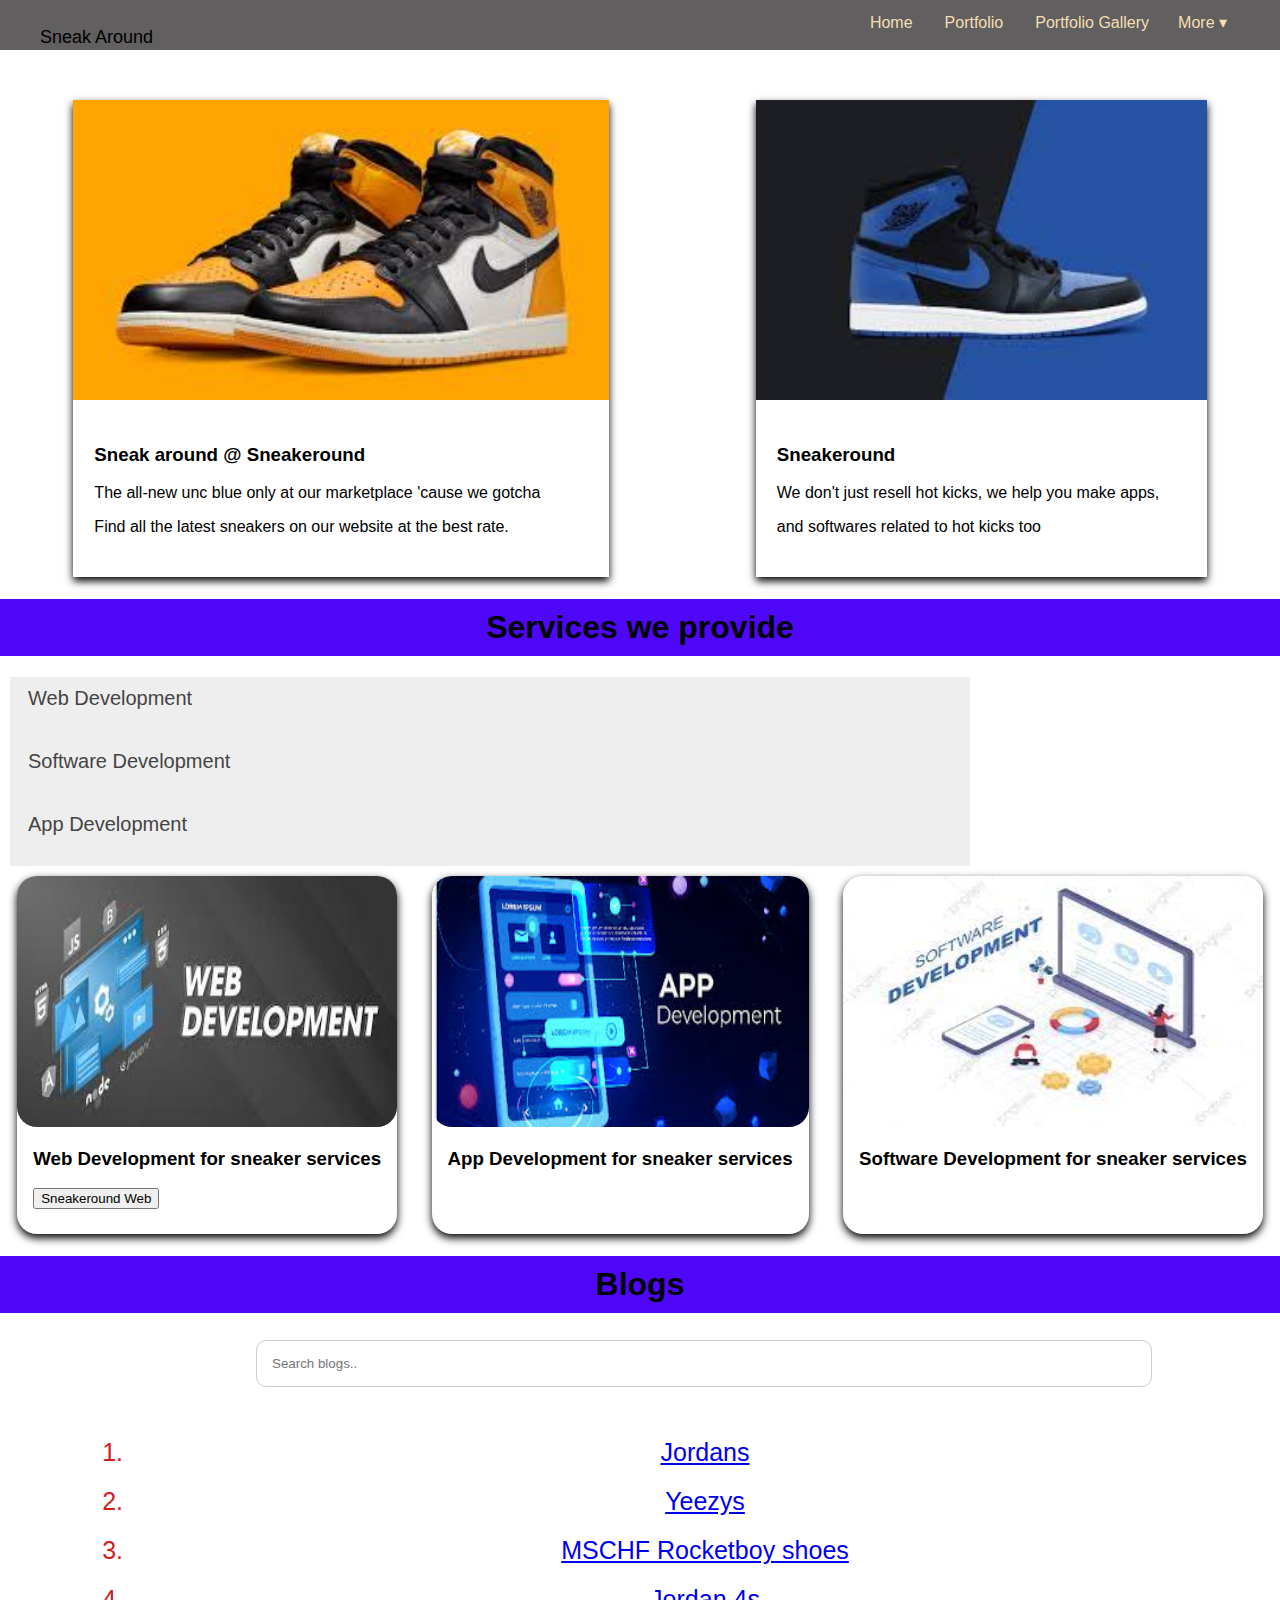
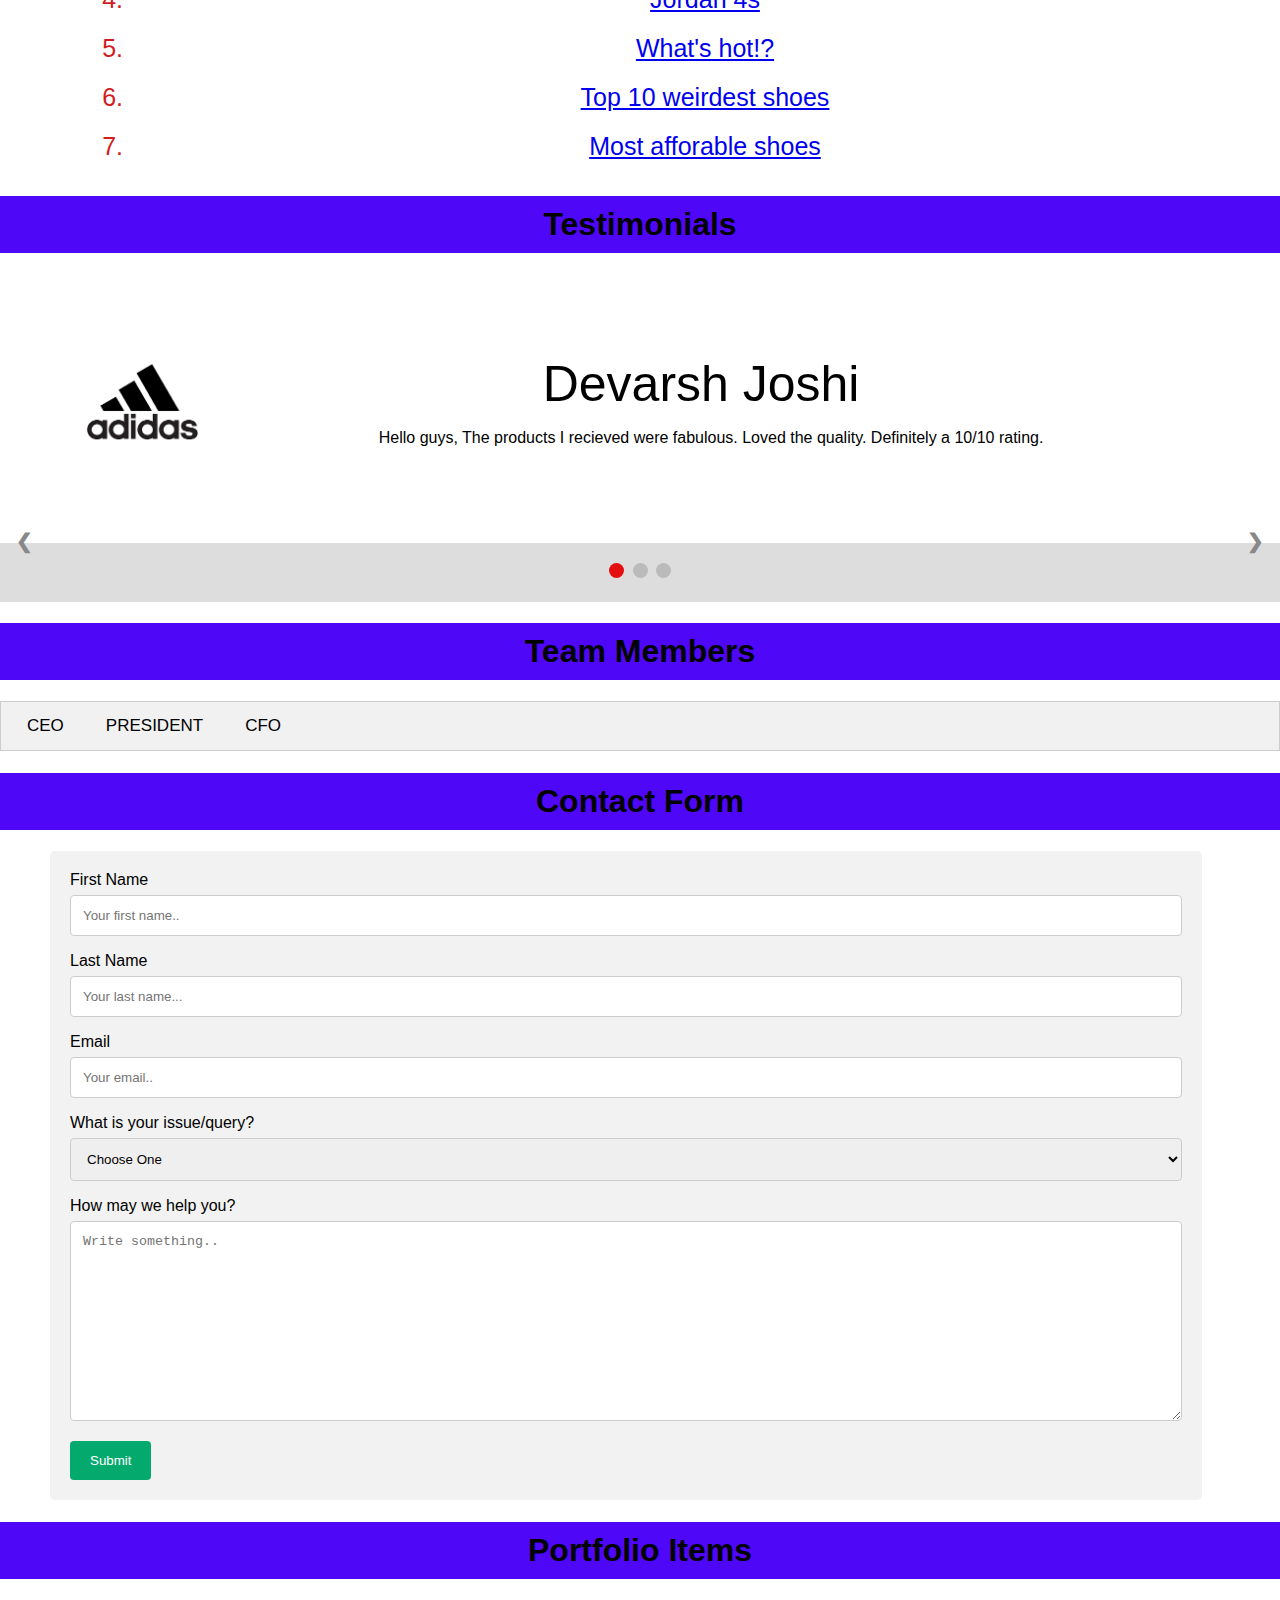
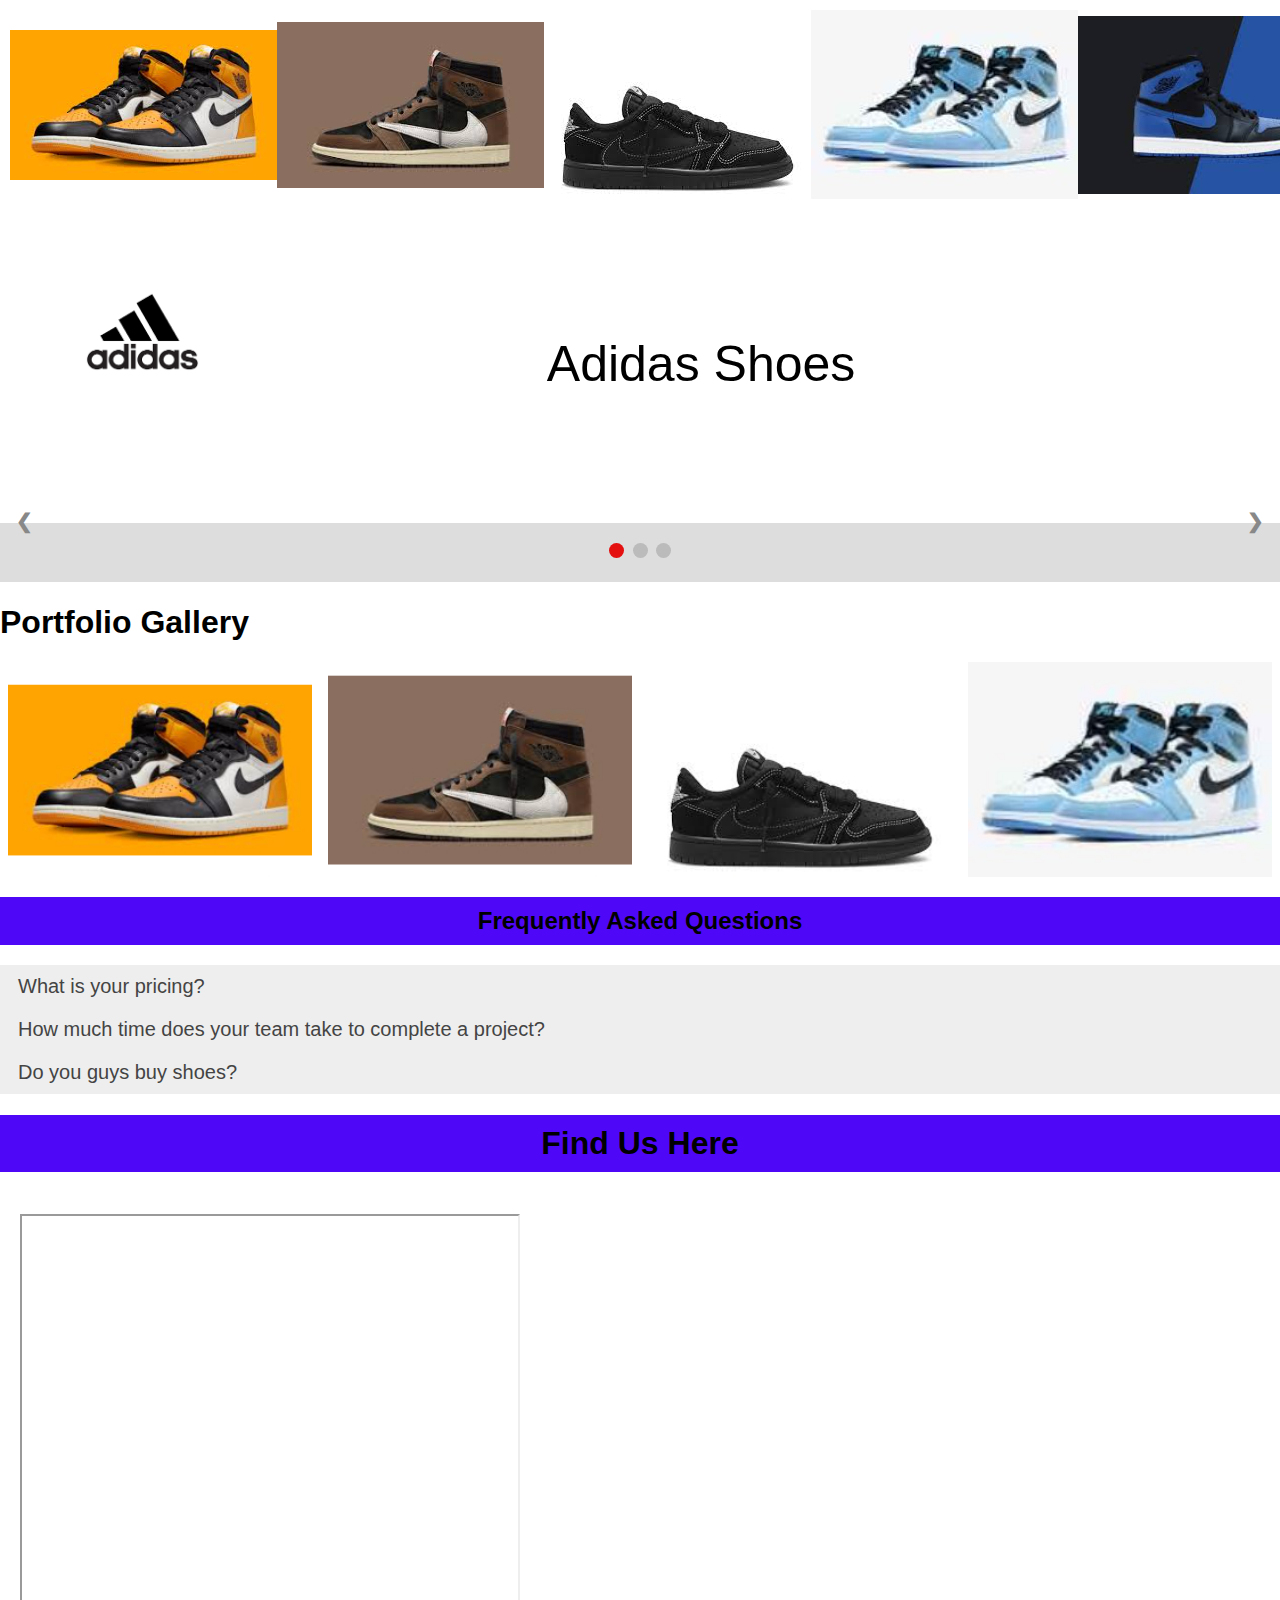
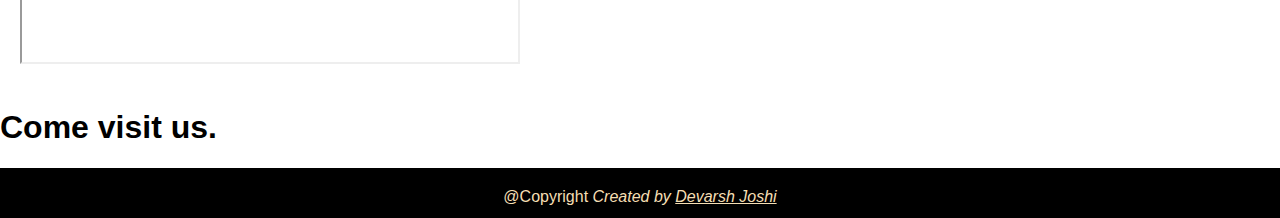
<file: index.html>
<!DOCTYPE html>
<html>
  <html lang="en">

    <head>
      <title>Sneakeround</title>
      <link rel="stylesheet" href="style.css">
      <meta name="description" content=" website">
      <meta name="keywords" content="nike, adidas, reebok, tesla, nector,
        web
        dev, web development, development, software development, app
        development, devOps,astroworld, thrasher, Shubhkey, Devarsh,
        Joshi">
      <meta name="viewport" content="width=device-width,
        initial-scale=1.0">
      <meta name="content" content="First one website.">
    </head>

    <body>
      <button onclick="topFunction()" id="myBtn" title="Go to top">⬆︎</button>
      <header class="task">
      </header>
      <div class="navbar" id="navbar">

        <div class="someclass">
          <p id="greeting"></p>
          <p id="greeting1"></p>
        </div>
        <div>
          <a href="#home">Home</a>
          <a href="#portfolio">Portfolio</a>
          <a href="#Gallery">Portfolio Gallery</a>
          <div class="dropdown">
            <button onclick="myFunction()" class="dropbtn">More ▾
            </button>
            <div id="myDropdown" class="dropdown-content">
              <a href="#services">Services</a>
              <a href="#blogs">Blogs</a>
              <a href="#Testimonials">Testimonials</a>
              <a href="#Team">Team</a>
              <a href="#contact">Contact</a>
            </div>
          </div>
          <a href="javascript:void(0);" class="icon"
            onclick="hamFunction()">
            <i>≡</i>
          </a>
        </div>
      </div>

      <div class="appast">
        <div class="apple1">
          <div class="apple2">
            <img src="./taxii.jpeg" alt="apple" class="appleimg">
            <div class="applest">
              <h3>Sneak around @ Sneakeround</h3>
              <p>The all-new unc blue only at our marketplace
                'cause we gotcha</p>
              <p>Find all the latest sneakers on our website at
                the best rate.</p>
            </div>
          </div>
        </div>

        <div class="astro1">
          <div class="apple2">
            <img src="./bluebredd.jpeg" alt="astro"
              class="appleimg">
            <div class="applest">
              <h3>Sneakeround</h3>
              <p>We don't just resell hot kicks, we help you make
                apps, </p>
              <p>
                and softwares related to hot kicks too</p>
            </div>
          </div>
        </div>
      </div>


      <!-- Services -->
      <section id="services">
        <h1 class="headh1">Services we provide</h1>
        <button class="accordion">Web Development</button>
        <div class="panel">dnvd'fncifnwr'ghinwrfr'ofhnw'bpngf</div>
        <button class="accordion">Software Development</button>
        <div class="panel">dnvd'fncifnwr'ghinwrfr'ofhnw'bpngf</div>
        <button class="accordion">App Development</button>
        <div class="panel">dnvd'fncifnwr'ghinwrfr'ofhnw'bpngf</div>

        <div class="teamdiv">
          <div class="servcards">
            <img src="web.jpeg" alt="astro" class="teamimg">
            <div class="boxed">
              <h3>Web Development for sneaker services</h3>
              <button id="myButn">Sneakeround Web</button>
              <div id="myModals" class="modals">
                <div class="modals-header">Web Development</div>
                <div class="modals-content">
                  <span class="off">&times;</span>
                  <p>Web developing a platform for
                    sneakerheads.</p>
                  <p>Web developing a platform for
                    sneakerheads.</p>
                  <p>Web developing a platform for
                    sneakerheads.</p>
                  <p>Web developing a platform for
                    sneakerheads.</p>
                </div>
                <div class="modals-footer">Web Dev</div>
              </div>
            </div>
          </div>

          <div class="servcards">
            <img src="./app.jpeg" alt="astro" class="teamimg">
            <div class="boxed">
              <h3>App Development for sneaker services</h3>
            </div>
          </div>
          <div class="servcards">
            <img src="./software.jpeg" alt="astro" class="teamimg">
            <div class="boxed">
              <h3>Software Development for sneaker services</h3>
            </div>
          </div>
        </div>
      </section>

      <!-- blogs -->
      <section id="blogs">
        <h1 class="headh1">Blogs</h1>
        <input id="searchbar" onkeyup="search_shoes()" type="text"
          name="search" placeholder="Search blogs..">

        <!-- ordered list -->
        <ol id='list'>
          <li class="shoes"><a href="./blog 1.html" class="blog">Jordans</a></li>
          <li class="shoes"><a href="./blog 1.html" class="blog">Yeezys</a></li>
          <li class="shoes"><a href="./blog 1.html" class="blog">MSCHF
              Rocketboy
              shoes</a></li>
          <li class="shoes"><a href="./blog 1.html" class="blog">Jordan
              4s</a></li>
          <li class="shoes"><a href="./blog 1.html" class="blog">What's
              hot!?</a></li>
          <li class="shoes"><a href="./blog 1.html" class="blog">Top
              10 weirdest
              shoes</a></li>
          <li class="shoes"><a href="./blog 1.html" class="blog">Most
              afforable
              shoes</a></li>
        </ol>
      </section>

      <!-- testimonials -->
      <section id="Testimonials"></section>
      <h1 class="headh1">Testimonials</h1>
      <div class="slideshow-container>">
        <div class="testi">
          <img src="adidas.png" alt="dev" width="90px">
          <span>Devarsh Joshi</span>
          <p>Hello guys, The products I recieved were fabulous. Loved the
            quality. Definitely a 10/10 rating.</p>
        </div>
        <div class="testi">
          <img src="r.png" alt="dev" width="90px">
          <span>John Doe</span>
        </div>
        <div class="testi">
          <img src="r.png" alt="dev" width="90px">
          <span>John Dove</span>
          <p></p>
        </div>
        <a class="previ" onclick="plusSlidee(-1)">❮</a>
        <a class="nexti" onclick="plusSlidee(1)">❯</a>
      </div>
      <div class="dotee-container">
        <span class="dotee" onclick="currentSlidee(1)"></span>
        <span class="dotee" onclick="currentSlidee(2)"></span>
        <span class="dotee" onclick="currentSlidee(3)"></span>
      </div>

      <!-- Team -->
      <section id="Team">
        <h1 class="headh1">Team Members</h1>
        <div class="tab">
          <button class="tablinks" onclick="openTeam(event, 'CEO')">CEO</button>
          <button class="tablinks" onclick="openTeam(event,
            'PRESIDENT')">PRESIDENT</button>
          <button class="tablinks" onclick="openTeam(event, 'CFO')">CFO</button>
        </div>
        <div id="CEO" class="tabcontent">
          <h3>CEO</h3>
          <p>Mr. Devarsh Joshi is the CEO and co-owner of Sneakeround.</p>
          <img src="devarsh.jpeg" alt="Mr. Devarsh Joshi"
            width="250px"
            height="300px">
        </div>

        <div id="PRESIDENT" class="tabcontent">
          <h3>President</h3>
          <p>John doe.</p>
        </div>

        <div id="CFO" class="tabcontent">
          <h3>CFO</h3>
          <p>Mr. Michael Doe</p>
        </div>
      </section>


      <!-- Contact -->
      <section id="contact">
        <h1 class="headh1">Contact Form</h1>

        <div class="container">
          <form name="myForm" onsubmit="return validateForm()"
            method="post"
            action="/action_page.php">
            <label for="fname">First Name</label>
            <input type="text" id="fname" name="firstname"
              placeholder="Your first name..">

            <label for="lname">Last Name</label>
            <input type="text" id="lname" name="lastname"
              placeholder="Your last name...">

            <label>Email</label>
            <input type="email" id="email" name="email"
              placeholder="Your email..">

            <label for="country">What is your issue/query?</label>
            <select id="country" name="country">
              <option value="none" selected disabled hidden>Choose
                One</option>
              <option value="Earth">Product related</option>
              <option value="Mercury">Pricing related</option>
              <option value="Mars">Other</option>
            </select>

            <label for="subject">How may we help you?</label>
            <textarea class="subject" name="subject"
              placeholder="Write something.."></textarea>

            <input type="submit" value="Submit">
          </form>
        </div>
      </section>


      <!-- portfolio items -->

      <section class="portf" id="portfolio">
        <h1 class="headh1">Portfolio Items</h1>
        <div id="slideshow">
          <div id="slidebox">
            <div id="slideing">
              <img src="taxi.jpeg" alt="" class="slideing">
              <img src="trav1.jpeg" alt="" class="slideing">
              <img src="trav2.jpeg" alt="" class="slideing">
              <img src="unc.jpeg" alt="" class="slideing">
              <img src="bluebred.jpeg" alt="" class="slideing">
              <img src="patentbred.jpeg" alt="" class="slideing">
              <img src="mocha.jpeg" alt="" class="slideing">
              <img src="george.jpeg" alt="" class="slideing">
              <img src="dior.jpeg" alt="" class="slideing">
            </div>
          </div>
        </div>
      </section>

      <!-- carousel -->
      <section>
        <div class="slideshow-container>">
          <div class="car">
            <img src="adidas.png" alt="dev" width="90px">
            <p>Adidas Shoes</p>
          </div>
          <div class="car">
            <img src="nike.png" alt="dev" width="90px">
            <p>Nike shoes</p>
          </div>
          <div class="car">
            <img src="./dior.jpeg" alt="dev" width="90px">
            <p>Designer Collaborations</p>
          </div>
          <a class="previ" onclick="plusSlide(-1)">❮</a>
          <a class="nexti" onclick="plusSlide(1)">❯</a>
        </div>
        <div class="dots-container">
          <span class="dots" onclick="currentSlide(1)"></span>
          <span class="dots" onclick="currentSlide(2)"></span>
          <span class="dots" onclick="currentSlide(3)"></span>
        </div>
      </section>


      <!-- lightbox -->
      <h1 id="Gallery">Portfolio Gallery</h1>
      <div class="row">
        <div class="column">
          <img src="taxi.jpeg" style="width:100%"
            onclick="openModal();currentSlides(1)"
            class="hover-shadow cursor">
        </div>
        <div class="column">
          <img src="trav1.jpeg" style="width:100%"
            onclick="openModal();currentSlide(2)"
            class="hover-shadow cursor">
        </div>
        <div class="column">
          <img src="trav2.jpeg" style="width:100%"
            onclick="openModal();currentSlide(3)"
            class="hover-shadow cursor">
        </div>
        <div class="column">
          <img src="unc.jpeg" style="width:100%"
            onclick="openModal();currentSlide(4)"
            class="hover-shadow cursor">
        </div>
      </div>

      <div id="myModal" class="modal">
        <span class="close cursor" onclick="closeModal()">&times;</span>
        <div class="modal-content">

          <div class="mySlides">
            <div class="numbertext">1 / 4</div>
            <img src="taxi.jpeg" style="width:100%">
          </div>

          <div class="mySlides">
            <div class="numbertext">2 / 4</div>
            <img src="trav1.jpeg" style="width:100%">
          </div>

          <div class="mySlides">
            <div class="numbertext">3 / 4</div>
            <img src="trav2.jpeg" style="width:100%">
          </div>

          <div class="mySlides">
            <div class="numbertext">4 / 4</div>
            <img src="unc.jpeg" style="width:100%">
          </div>
          <a class="prev" onclick="plusSlides(-1)">&#10094;</a>
          <a class="next" onclick="plusSlides(1)">&#10095;</a>

          <div class="caption-container">
            <p id="caption"></p>
          </div>


          <div class="column">
            <img class="demo cursor" src="taxi.jpeg"
              style="width:90%" onclick="currentSlide(1)"
              alt="Jordan 1 Yellow
              Taxi">
          </div>
          <div class="column">
            <img class="demo cursor" src="trav1.jpeg"
              style="width:90%"
              onclick="currentSlide(2)" alt="Travis Scott Jordan 1 Mocha High">
          </div>
          <div class="column">
            <img class="demo cursor" src="trav2.jpeg"
              style="width:90%" onclick="currentSlide(3)"
              alt="Travis Scott Jordan 1 Phantom Black Low">
          </div>
          <div class="column">
            <img class="demo cursor" src="unc.jpeg"
              style="width:90%" onclick="currentSlide(4)"
              alt="Jordan 1 University Blue High">
          </div>
        </div>
      </div>
      <!-- lightbox end -->

      <!-- FAQ Section -->
      <h2 class="headh1"> Frequently Asked Questions</h2>
      <button class="accordions">What is your pricing?</button>
      <div class="panels">Our charges differ per project. We usually
        charge
        according to client's requests. For more information, contact
        us.
      </div>
      <button class="accordions">How much time does your team take to
        complete a
        project?</button>
      <div class="panels">The team works according to the client's given
        deadline. Although the minimum days we take is 5. So that we
        could
        deliver perfection right to you.
      </div>
      <button class="accordions">Do you guys buy shoes?</button>
      <div class="panels">Yes, we buy shoes. Infact, we are a reknowned
        sneakers
        reseller due to the quality💯, authencity✅ and heat🔥 we deliver
      </div>

      <!-- map -->
      <section id="map">
        <h1 class="headh1">Find Us Here</h1>
        <div class="map">
          <iframe
            src="https://www.google.com/maps/embed?pb=!1m18!1m12!1m3!1d3672.3040643943327!2d72.52210691495684!3d23.01260532247528!2m3!1f0!2f0!3f0!3m2!1i1024!2i768!4f13.1!3m3!1m2!1s0x395e85310732d9ad%3A0x40d8c324e10e363a!2sShubhKey%20Infotech!5e0!3m2!1sen!2sin!4v1675758589209!5m2!1sen!2sin"
            width="500" height="450" style="margin: 20px;;"
            allowfullscreen=""
            loading="lazy"
            referrerpolicy="no-referrer-when-downgrade"></iframe>
        </div>
        <h1 class="h2">Come visit us.</h1>

      </section>
      <div class="footer">
        @Copyright <i> Created by <u>Devarsh Joshi</u></i>
      </div>
      <script src="script.js"></script>
    </body>

  </html>
</file>
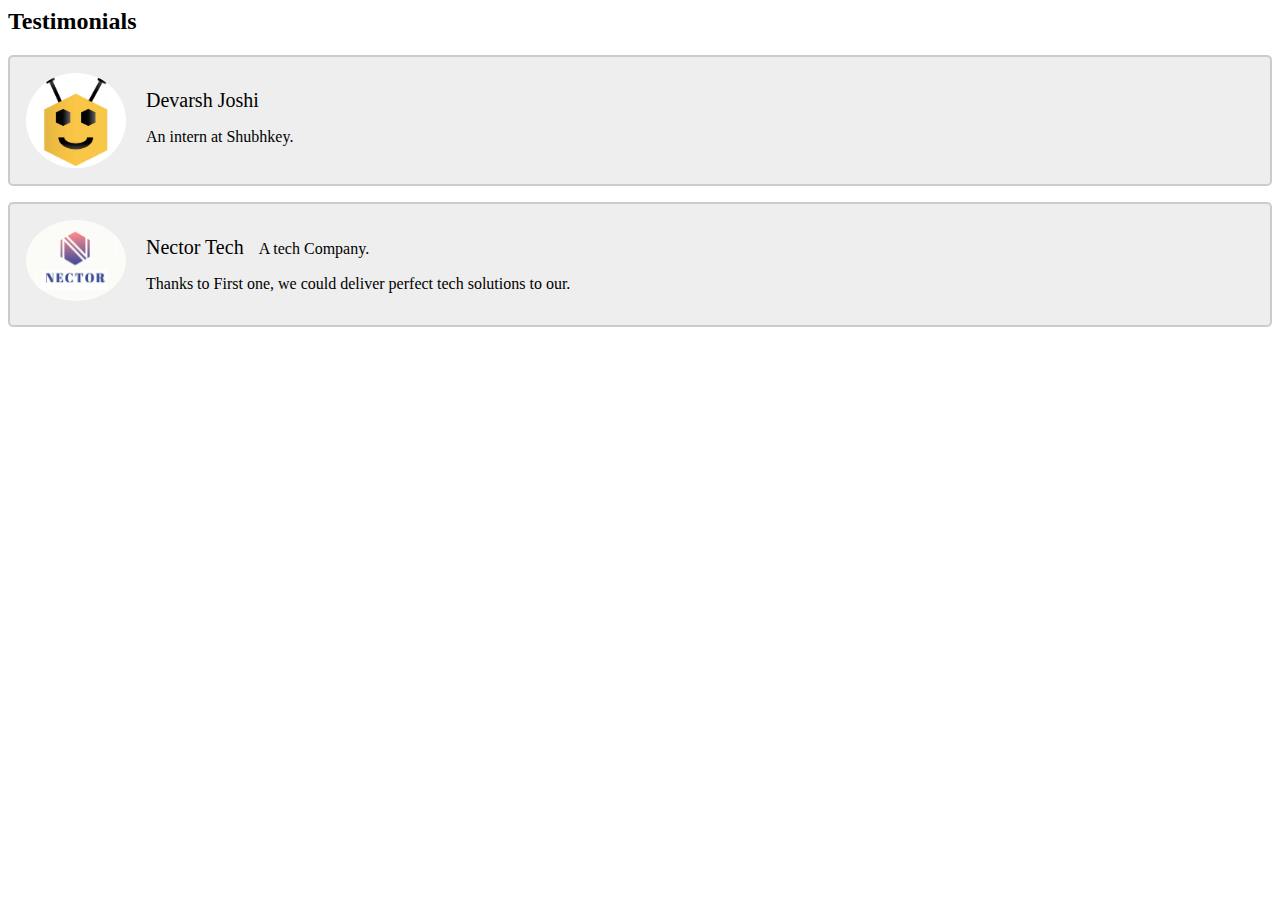
<file: testimonials.html>
<html>
<title>Testimonials</title>

<head>
  <style>
    .containert {
      border: 2px solid #ccc;
      background-color: #eee;
      border-radius: 5px;
      padding: 16px;
      margin: 16px 0
    }

    .containert::after {
      content: "";
      clear: both;
      display: table;
    }

    .containert img {
      float: left;
      margin-right: 20px;
      border-radius: 50%;
    }

    .containert span {
      font-size: 20px;
      margin-right: 15px;
    }

    @media (max-width: 500px) {
      .containert {
        text-align: center;
      }

      .containert img {
        margin: auto;
        float: none;
        display: block;
      }
    }
  </style>
</head>

<body>

  <h2>Testimonials</h2>

  <div class="containert">
    <img src="./r.png" alt="Avatar" style="width:100px;">
    <p><span>Devarsh Joshi</span></p>
    <p>An intern at Shubhkey.</p>
  </div>

  <div class="containert">
    <img src="./Nector logo.png" alt="Avatar" style="width: 100px;">
    <p><span>Nector Tech</span>A tech Company.</p>
    <p>Thanks to First one, we could deliver perfect tech solutions to our.</p>
  </div>

</body>

</html>
</file>
<file: style.css>
ul h3 {
  height: auto;
  margin: auto;
}

body {
  background-color: rgba(230, 238, 243, 0.69);
  margin: 0px;
}

@media only screen and(max-width: 600px) {
  .main {
    width: 100%;
  }
}

.appast {
  display: flex;
}

.apple1 {
  display: flex;
  margin-left: auto;
  margin-top: 50px;
  margin-bottom: auto;
  margin-right: auto;
  padding: 0%;
}

.astro1 {
  margin-left: auto;
  margin-top: 50px;
  margin-bottom: auto;
  margin-right: auto;
  display: flex;
  padding: 0%;
}

.apple2 {
  box-shadow: 0 4px 8px 0;
  box-shadow: #333;
}

.appleimg {
  height: 300px;
  width: 100%;
}

.applest {
  padding: 20px 16px;
  margin: 5px;
}

.headh1 {
  background-color: rgb(79, 7, 248);
  text-align: center;
  padding-top: 10px;
  padding-bottom: 10px;
}

ul {
  list-style-type: none;
  display: inline;
  padding: 10px;
}

li {
  padding: 10px;
  color: rgb(210, 30, 30);
  background-color: inherit;
  text-align: center;
}

li :hover {
  color: purple;
}

.testimg {
  width: 100px;
}

.port {
  display: inline;
  background-color: white;
}

.portlink {
  text-decoration-color: red;
}

.teamdiv {
  display: flex;
  padding-top: 10px;
}

.cards {
  box-shadow: 0 4px 8px 0;
  box-shadow: #333;
  width: 300px;
  margin-right: auto;
  margin-left: auto;
  height: auto;
  border-radius: 20px;
}

.servcards {
  box-shadow: 0 4px 8px 0;
  box-shadow: #333;
  width: auto;
  margin-right: auto;
  margin-left: auto;
  height: auto;
  border-radius: 20px;
}

.cardsimg {
  height: 200px;
  width: 100%;
}

.teamimg {
  height: 70%;
  width: 100%;
  border-radius: 20px;

}

.boxed {
  padding: 2px 16px;
  display: flexbox;
}

.subject {
  height: 200px;
}

.cardimg {
  height: 70%;
  width: 100%;
}


.dropbtn {
  background-color: #615f5f;
  color: wheat;
  padding: 13px;
  font-size: 16px;
  border: none;
  cursor: pointer;
}

.dropbtn:hover {
  background-color: red;
}


.dropdown-content {
  display: none;
  position: absolute;
  background-color: #f1f1f1;
  min-width: 160px;
  box-shadow: 0px 8px 16px 0px rgba(0, 0, 0, 0.2);
  z-index: 1;
  background-color: #615f5f;
  right: 25px;
  flex-direction: column;
}

.dropdown-show {
  display: flex;
}

.dropdown-content a {
  color: wheat;
  padding: 12px 16px;
  text-decoration: none;
  display: block;
  text-align: left;
}

.navbar a {
  display: block;
  padding: 8px;
  background-color: #615f5f;
  height: 50px;
}

.navbar {
  overflow: hidden;
  background-color: #615f5f;
  margin: 0px;
  padding-top: 0px;
  padding: 0 40px;
  display: flex;
  justify-content: space-between;
}

.navbar a:hover,
.navbar button:hover {
  background-color: red;
}

.navbar a {
  float: left;
  font-size: 16px;
  color: wheat;
  text-align: center;
  padding: 14px 16px;
  text-decoration: none;
}

.dropdown {
  /* float: right; */
  overflow: hidden;
}

body {
  font-family: Arial, Helvetica, sans-serif;
  background-color: burlywood;
}

@media screen and (min-width: 500px) {
  body {
    background-color: white;
  }
}


input[type=text],
select,
textarea {
  width: 100%;
  padding: 12px;
  border: 1px solid #ccc;
  border-radius: 4px;
  box-sizing: border-box;
  margin-top: 6px;
  margin-bottom: 16px;
  resize: vertical;
}

input[type=email],
select,
textarea {
  width: 100%;
  padding: 12px;
  border: 1px solid #ccc;
  border-radius: 4px;
  box-sizing: border-box;
  margin-top: 6px;
  margin-bottom: 16px;
  resize: vertical;
}

input[type=submit] {
  background-color: #04AA6D;
  color: white;
  padding: 12px 20px;
  border: none;
  border-radius: 4px;
  cursor: pointer;
}

input[type=submit]:hover {
  background-color: #45a049;
}

.container {
  border-radius: 5px;
  background-color: #f2f2f2;
  padding: 20px;
  height: 50%;
  width: 90%;
  margin-left: 50px;
  margin-right: 20px;
}

.containert {
  border: 2px solid #ccc;
  background-color: #eee;
  border-radius: 5px;
  padding: 16px;
  margin: 16px 0
}

.containert::after {
  content: "";
  clear: both;
  display: table;
}

.containert img {
  float: left;
  margin-right: 20px;
  border-radius: 50%;
}

.containert span {
  font-size: 20px;
  margin-right: 15px;
}

@media (max-width: 500px) {
  .containert {
    text-align: center;
  }

  .containert img {
    margin: auto;
    float: none;
    display: block;
  }

  body {
    background-color: white;
  }

  @media only screen and (orientation: landscape) {
    body {
      background-color: lightblue;
    }
  }

}

/* image slider */
#slideshow {
  background-color: inherit;
  width: 100%;
  height: 100%;
  align-items: center;
}

#slidebox {
  align-items: center;
  height: 50%;
  width: 100%;
  position: relative;
  bottom: 10%;
  top: 30%;
  left: 0%;
  overflow: hidden;
  margin-bottom: 0px;

}

#slideing {
  display: flex;
  animation: slideing 5s infinite;
  padding: 10px;
}

@keyframes slideing {
  0% {
    transform: translateX(10%);
  }

  25% {
    transform: translateX(-25%);
  }

  50% {
    transform: translateX(-50%);
  }

  75% {
    transform: translateX(-75%);
  }

  100% {
    transform: translateX(-100%);
  }
}

/* slideshow end */

/* lightbox gallery */

* {
  box-sizing: border-box;
}

.row>.column {
  padding: 0 8px;
}

.row:after {
  content: "";
  display: table;
  clear: both;
}

.column {
  float: left;
  width: 25%;
}

.modal {
  display: none;
  position: fixed;
  z-index: 1;
  padding-top: 100px;
  left: 0;
  top: 0;
  width: 100%;
  height: 100%;
  overflow: auto;
  background-color: black;
}

.modal-content {
  position: relative;
  background-color: #fefefe;
  margin: auto;
  padding: 0;
  width: 90%;
  max-width: 1200px;
}

.close {
  color: white;
  position: absolute;
  top: 10px;
  right: 25px;
  font-size: 35px;
  font-weight: bold;
}

.close:hover,
.close:focus {
  color: #999;
  text-decoration: none;
  cursor: pointer;
}

.mySlides {
  display: none;
}

.cursor {
  cursor: pointer;
}

.prev,
.next {
  cursor: pointer;
  position: absolute;
  top: 50%;
  width: auto;
  padding: 16px;
  margin-top: -50px;
  color: white;
  font-weight: bold;
  font-size: 20px;
  transition: 0.6s ease;
  border-radius: 0 3px 3px 0;
  user-select: none;
  -webkit-user-select: none;
}

.next {
  right: 0;
  border-radius: 3px 0 0 3px;
}

.prev:hover,
.next:hover {
  background-color: rgba(0, 0, 0, 0.8);
}

.numbertext {
  color: #f2f2f2;
  font-size: 12px;
  padding: 8px 12px;
  position: absolute;
  top: 0;
}

img {
  margin-bottom: -4px;
}

.caption-container {
  text-align: center;
  background-color: black;
  padding: 2px 16px;
  color: white;
}

.demo {
  opacity: 0.6;
}

.active,
.demo:hover {
  opacity: 1;
}

img.hover-shadow {
  transition: 0.3s;
}

.hover-shadow:hover {
  box-shadow: 0 4px 8px 0 rgba(0, 0, 0, 0.2), 0 6px 20px 0 rgba(0, 0, 0, 0.19);
}

/* lightbox end */

.footer {
  text-align: center;
  background: black;
  color: wheat;
  height: 50px;
  width: 100%;
  padding-top: 20px;
}

.show {
  display: block;
}

/* sticky header */
.headers {
  padding: 10px 16px;
  color: #f1f1f1;
}

.content {
  padding: 16px;
}

.sticky {
  position: fixed;
  top: 0;
  width: 100%;
}

.sticky+.content {
  padding-top: 102px;
}

/* modal */
.modals {
  display: none;
  position: fixed;
  z-index: 1;
  padding-top: 100px;
  left: 0;
  top: 0;
  width: 100%;
  height: 100%;
  overflow: auto;
  background-color: rgb(0, 0, 0);
  background-color: rgba(0, 0, 0, 0.8);
}

/* Modal Content */
.modals-content {
  position: relative;
  background-color: #fefefe;
  margin: auto;
  padding: 0;
  border: 1px solid #888;
  width: 80%;
  box-shadow: 0 4px 8px 0 rgba(0, 0, 0, 0.2), 0 6px 20px 0 rgba(0, 0, 0, 0.19);
  -webkit-animation-name: animatetop;
  -webkit-animation-duration: 0.4s;
  animation-name: animatetop;
  animation-duration: 0.4s
}


@-webkit-keyframes animatetop {
  from {
    top: -300px;
    opacity: 0
  }

  to {
    top: 0;
    opacity: 1
  }
}

@keyframes animatetop {
  from {
    top: -300px;
    opacity: 0
  }

  to {
    top: 0;
    opacity: 1
  }
}

/* The Close Button */
.off {
  color: white;
  float: right;
  font-size: 28px;
  font-weight: bold;
}

.off:hover,
.off:focus {
  color: #000;
  text-decoration: none;
  cursor: pointer;
}

.modals-header {
  padding: 2px 16px;
  background-color: #5cb85c;
  color: white;
  width: 80%;
  margin: auto;
  font-size: larger;
  text-align: center;
}

.modals-body {
  padding: 2px 16px;
}

.modals-footer {
  padding: 2px 16px;
  background-color: #5cb85c;
  color: white;
  width: 80%;
  margin: auto;
  font-size: larger;
  text-align: center;
}

/* slider testimonials */
.slideshow-container {
  position: relative;
  background: #f1f1f1f1;
}

.testi {
  display: none;
  padding: 80px;
  text-align: center;
}

.car {
  display: none;
  padding: 80px;
  text-align: center;
}

.testi::after {
  content: "";
  clear: both;
  display: table;
}

.car::after {
  content: "";
  clear: both;
  display: table;
}

.testi img {
  float: left;
  margin-right: 20px;
  max-height: 100px;
  width: auto;
}

.car img {
  float: left;
  margin-right: 20px;
  max-height: 100px;
  width: auto;
}

.testi span {
  font-size: 50px;
  margin-right: 20px;
}

.car p {
  font-size: 50px;
  margin-right: 20px;
}

.previ,
.nexti {
  cursor: pointer;
  position: absolute;
  top: 50%;
  width: auto;
  margin-top: -30px;
  padding: 16px;
  color: #888;
  font-weight: bold;
  font-size: 20px;
  border-radius: 0 3px 3px 0;
  user-select: none;
}

.nexti {
  position: relative;
  float: right;
  right: 0;
  border-radius: 3px 0 0 3px;
}

.previ {
  position: relative;
  float: left;
  right: 0;
  border-radius: 3px 0 0 3px;
}

.previ:hover,
.nexti:hover {
  background-color: rgba(0, 0, 0, 0.8);
  color: white;
}

.dots-container {
  text-align: center;
  padding: 20px;
  background: #ddd;
}

.dotee-container {
  text-align: center;
  padding: 20px;
  background: #ddd;
}

.dots {
  cursor: pointer;
  height: 15px;
  width: 15px;
  margin: 0 2px;
  background-color: #bbb;
  border-radius: 50%;
  display: inline-block;
  transition: background-color 0.6s ease;
}

.dotee {
  cursor: pointer;
  height: 15px;
  width: 15px;
  margin: 0 2px;
  background-color: #bbb;
  border-radius: 50%;
  display: inline-block;
  transition: background-color 0.6s ease;
}

.active,
.dots:hover,
.dotee:hover {
  background-color: #e40f0f;
}

/* scroll back button */
#myBtn {
  display: none;
  position: fixed;
  bottom: 20px;
  right: 30px;
  z-index: 99;
  font-size: 18px;
  border: none;
  outline: none;
  background-color: red;
  color: white;
  cursor: pointer;
  padding: 15px;
  border-radius: 4px;
}

#myBtn:hover {
  background-color: #555;
}

/* search bar */
#searchbar {
  margin-left: 20%;
  padding: 15px;
  border-radius: 10px;
  margin-right: 0;
  width: 70%;
}

#searchbar input[type=text] {
  width: 30%;
  -webkit-transition: width 0.15s ease-in-out;
  transition: width 0.15s ease-in-out;
}


#searchbar input[type=text]:focus {
  width: 70%;
}

#list {
  font-size: 25px;
  margin-left: 90px;
}

.shoes {
  display: list-item;
}

#list {
  text-decoration: none;
}

/* accordion */
.accordion {
  background-color: #eee;
  color: #444;
  cursor: pointer;
  padding: 18px;
  width: 75%;
  border: none;
  text-align: left;
  outline: none;
  font-size: 20px;
  transition: 1s;
  padding-bottom: 30px;
  padding-top: 10px;
  position: relative;
  margin-left: 10px;
}

.active,
.accordion:hover {
  background-color: #ccc;
}

.panel {
  padding: 18px;
  display: none;
  background-color: white;
  overflow: hidden;
  font-size: 20px;
}

.accordions {
  background-color: #eee;
  color: #444;
  cursor: pointer;
  padding: 18px;
  width: 100%;
  border: none;
  text-align: left;
  outline: none;
  font-size: 20px;
  transition: 0.4s;
  padding-bottom: 10px;
  padding-top: 10px;
  position: relative;
}

.active,
.accordions:hover {
  background-color: #ccc;
}

.panels {
  padding: 18px;
  display: none;
  background-color: white;
  overflow: hidden;
  font-size: 20px;
}

/* team member tabbed interface*/
.tab {
  overflow: hidden;
  border: 1px solid #ccc;
  background-color: #f1f1f1;
}

.tab button {
  background-color: inherit;
  float: left;
  border: none;
  outline: none;
  cursor: pointer;
  padding: 14px 16px;
  transition: 0.3s;
  font-size: 17px;
  margin-left: 10px;
}

.tab button:hover {
  background-color: #ddd;
}

.tab button.active {
  background-color: #ccc;
}

.tabcontent {
  display: none;
  padding: 6px 12px;
  border: 1px solid #ccc;
  border-top: none;
}

/* carousel */
.dots-container {
  text-align: center;
  padding: 20px;
  background: #ddd;
}

.dots {
  cursor: pointer;
  height: 15px;
  width: 15px;
  margin: 0 2px;
  background-color: #bbb;
  border-radius: 50%;
  display: inline-block;
  transition: background-color 0.6s ease;
}

.active,
.dots:hover {
  background-color: #e40f0f;
}

/* smooth scroll */
html {
  scroll-behavior: smooth;
}

/* animations */
#greeting {
  transition: opacity 1s;
  font-size: 23px;
  margin: 0%;
  padding: 0%;
}

#greeting1 {
  transition: opacity 1s;
  position: relative;
  font-size: large;
  top: 0px;
  margin: 0%;
  padding: auto;
}

.task {
  text-align: center;
  background-color: #615f5f;
  color: aliceblue;
  padding: 0%;
  margin: 0;
}

/* hamburger menu */
.navbar .icon {
  display: none;
}

@media screen and (max-width: 600px) {
  .navbar a:not(:first-child) {
    display: none;
  }

  .navbar a.icon {
    float: right;
    display: block;
  }
}

@media screen and (max-width: 600px) {
  .navbar.responsive {
    position: relative;
  }

  .navbar.responsive .icon {
    position: absolute;
    right: 0;
    top: 0;
  }

  .navbar.responsive a {
    float: none;
    display: block;
    text-align: left;
  }
}
</file>
